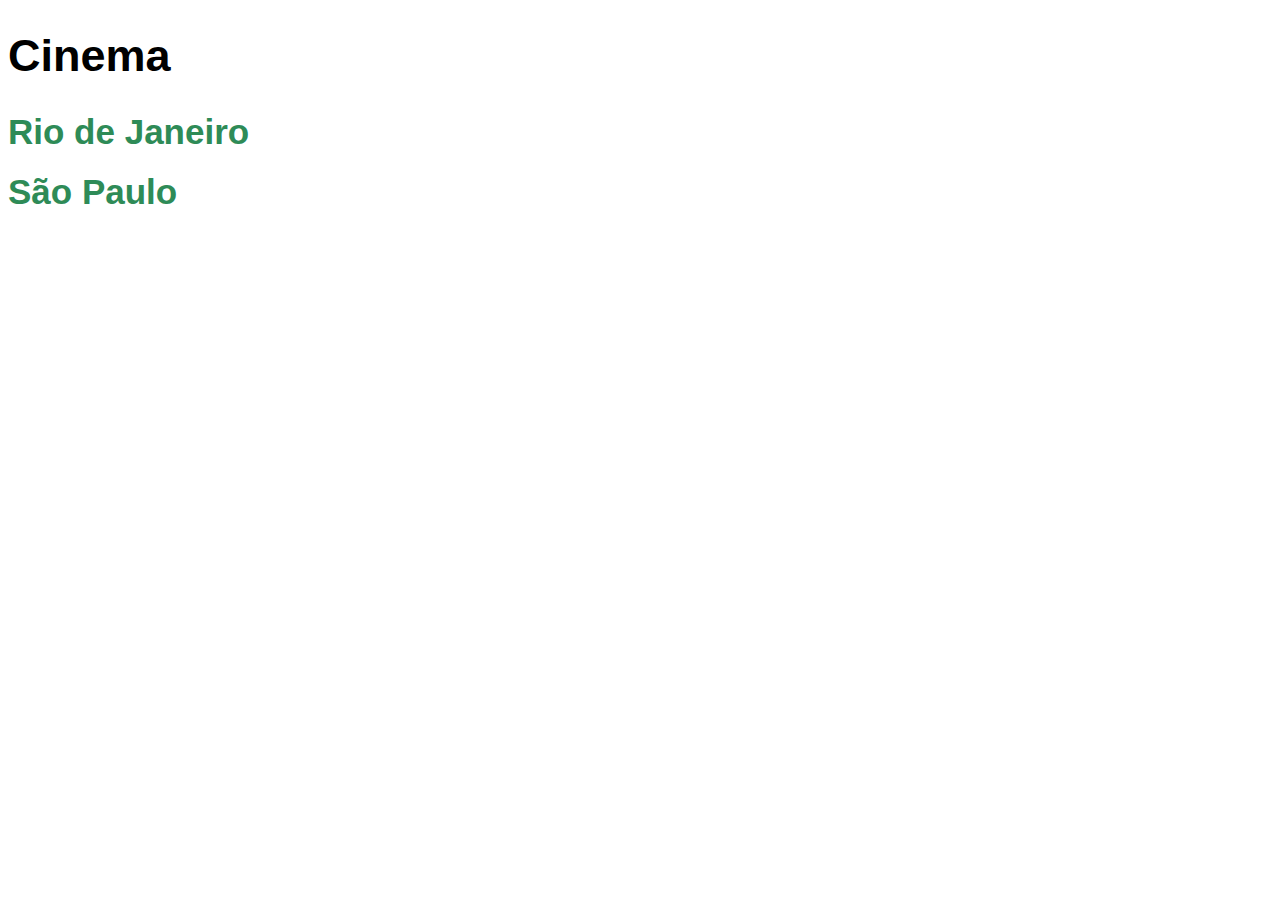
<file: index.html>
<!DOCTYPE html>
<html>

<head>
    <link rel="stylesheet" href="/CSS/style.css">
    <meta charset="UTF-8">
    <title>Cinema</title>
</head>
<body>
    <h1 class="titulo">Cinema</h1>
    <h2><a class="paginas" href="/estados/rj.html">Rio de Janeiro</a></h2>
    <h2><a class="paginas" href="/estados/sp.html">São Paulo</a></h2>
</body>

</html>
</file>
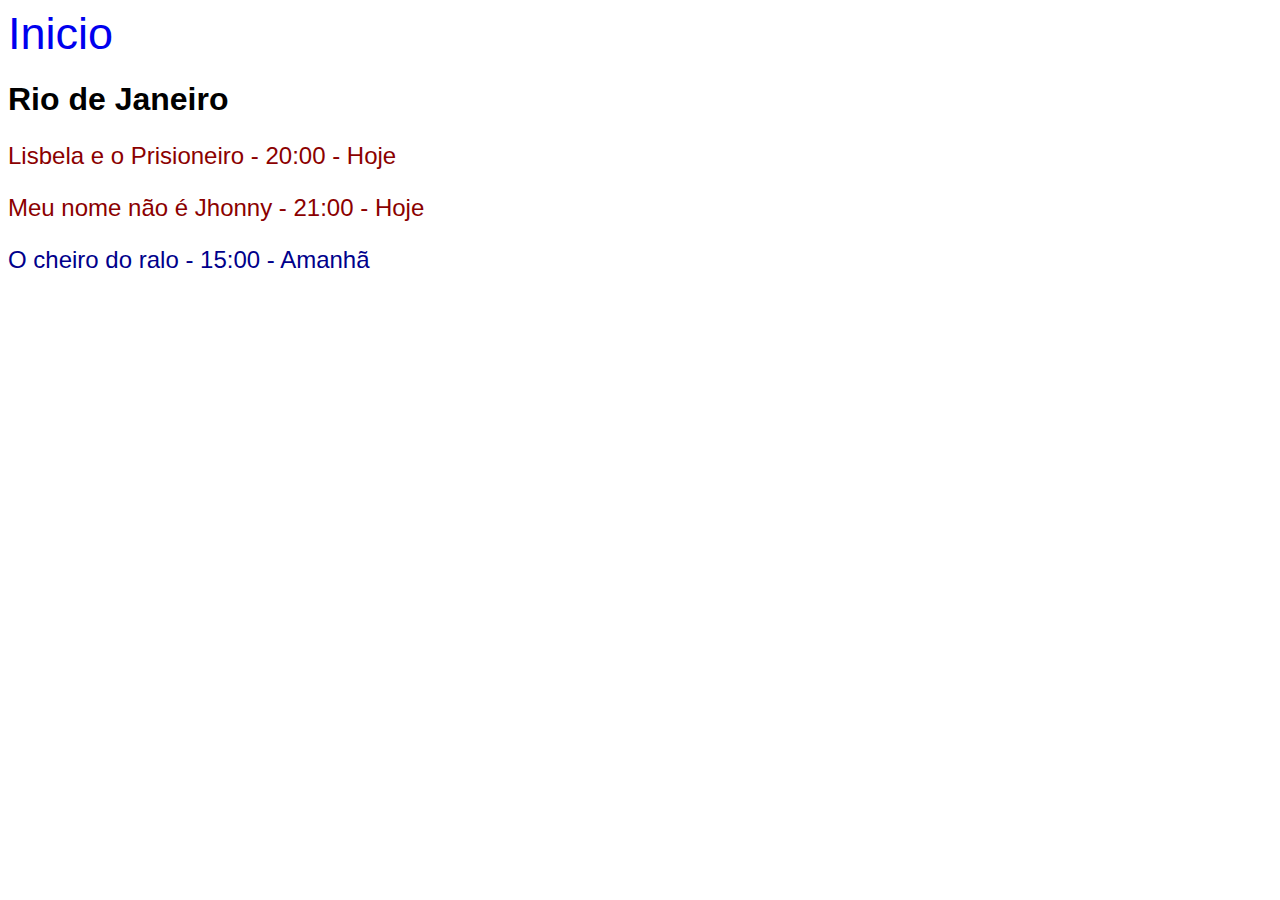
<file: estados/rj.html>
<!DOCTYPE html>
<html>

<head>
    <link rel="stylesheet" href="/CSS/style.css">
    <meta charset="UTF-8">
    <title>Rio de Janeiro</title>
</head>
<body>
    <a class="titulo" href="/index.html">Inicio</a>
    <h1>Rio de Janeiro</h1>
    <p class="hoje">Lisbela e o Prisioneiro - 20:00 - Hoje </p>
    <p class="hoje">Meu nome não é Jhonny - 21:00 - Hoje </p>
    <p  class="amanha">O cheiro do ralo - 15:00 - Amanhã </p>
</body>

</html>
</file>
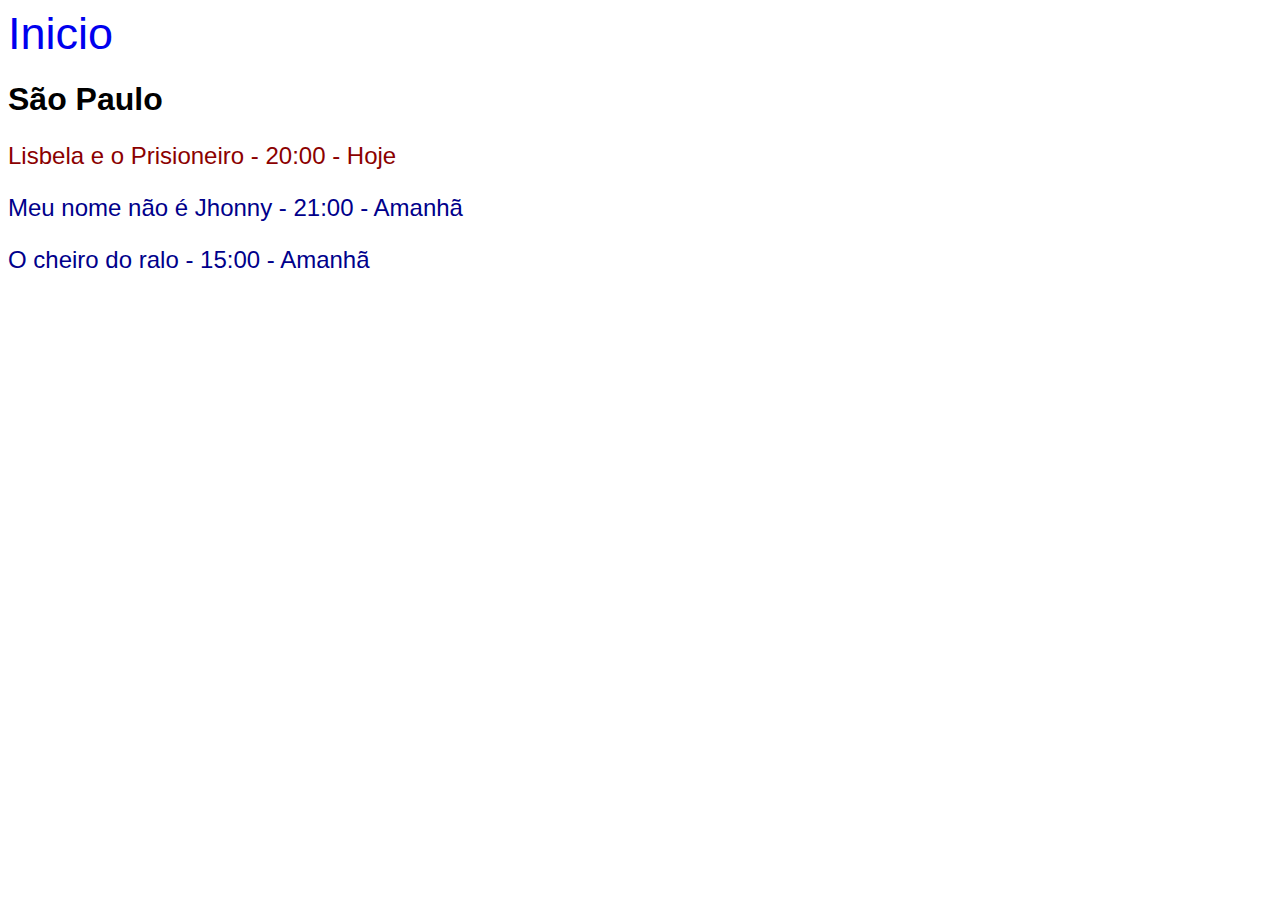
<file: estados/sp.html>
<!DOCTYPE html>
<html>

<head>
    <link rel="stylesheet" href="/CSS/style.css">
    <meta charset="UTF-8">
    <title>São Paulo</title>
</head>
<body>
    <a class="titulo" href="/index.html">Inicio</a>
    <h1>São Paulo</h1>
    <p class="hoje"> Lisbela e o Prisioneiro - 20:00 - Hoje</p>
    <p  class="amanha"> Meu nome não é Jhonny - 21:00 - Amanhã</p>
    <p  class="amanha"> O cheiro do ralo - 15:00 - Amanhã</p>
</body>

</html>
</file>
<file: CSS/style.css>
body{
    font-family: Arial;
}


.paginas{
   font-size: 35px;
 
}

.titulo{
    font-size: 45px;

}



.hoje{
    color: darkred;
    font-size: 24px;
}

.amanha{
    color: darkblue;
    font-size: 24px;

}

a {
    text-decoration: none;
}

h2 a {
    color:seagreen;
}

p{
    font-size: 35px;;
}
</file>
